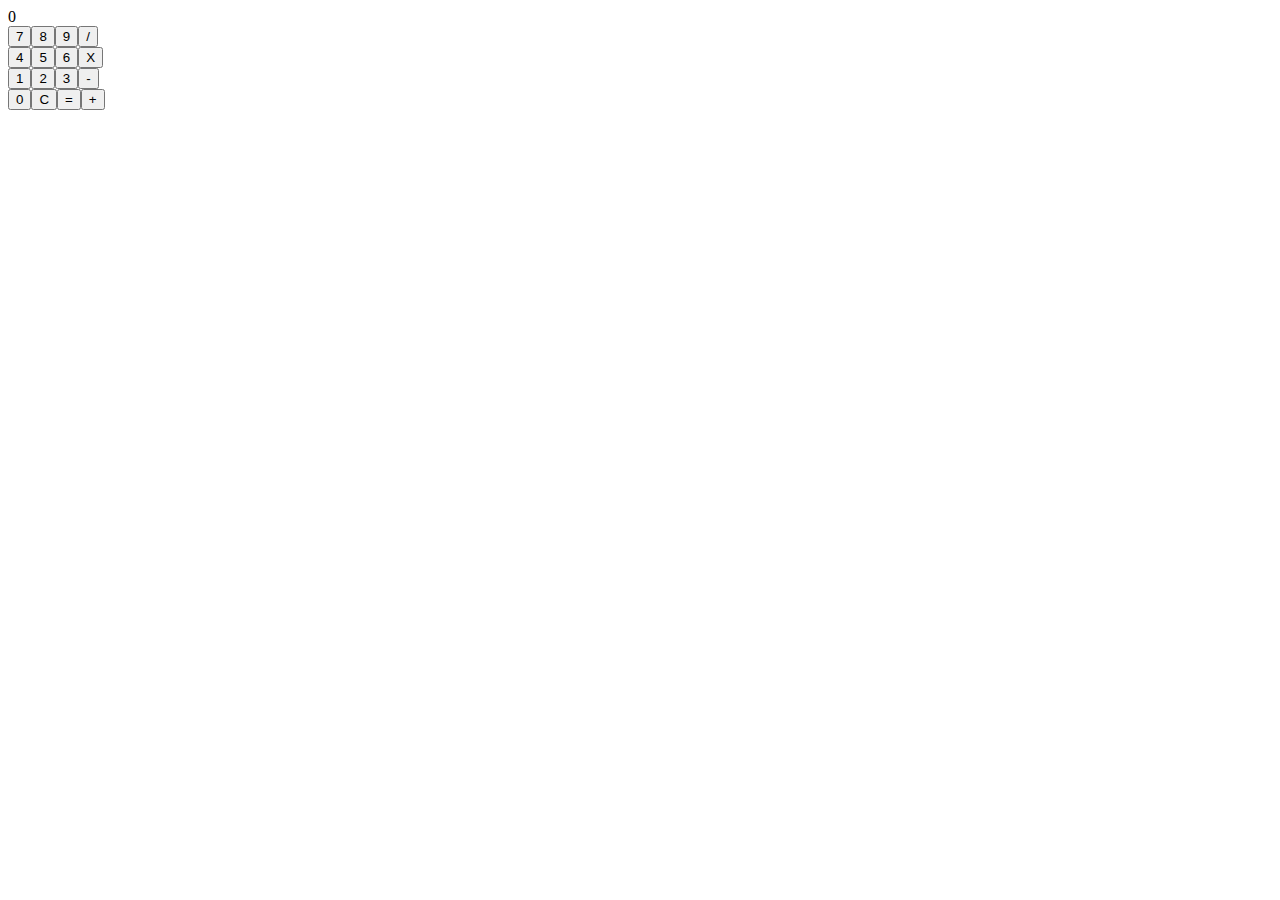
<file: calcu/index.html>
<!DOCTYPE html>
<html>
<head>
  <meta charset="utf-8">
  <meta name="viewport" content="width=device-width">
  <title>Calculator</title>
</head>
<body>
  <div id="calculator" class="calculator">
    <div class="calculator-display">
      <span id="calculator-output" class="calculator-output">0</span>
    </div>
    <div class="calculator-keyboard">
      <div class="calculator-row">
        <button data-type="number" data-value="7" class="calculator-key number">7</buttom>
        <button data-type="number" data-value="8" class="calculator-key number">8</buttom>
        <button data-type="number" data-value="9" class="calculator-key number">9</buttom>
        <button data-type="operator" data-value="/" class="calculator-key operator">/</buttom>
      </div>
      <div class="calculator-row">
        <button data-type="number" data-value="4" class="calculator-key number">4</buttom>
        <button data-type="number" data-value="5" class="calculator-key number">5</buttom>
        <button data-type="number" data-value="6" class="calculator-key number">6</buttom>
        <button data-type="operator" data-value="*" class="calculator-key operator">X</buttom>
      </div>
      <div class="calculator-row">
        <button data-type="number" data-value="1" class="calculator-key number">1</buttom>
        <button data-type="number" data-value="2" class="calculator-key number">2</buttom>
        <button data-type="number" data-value="3" class="calculator-key number">3</buttom>
        <button data-type="operator" data-value="-" class="calculator-key operator">-</buttom>
      </div>
      <div class="calculator-row">
        <button data-type="number" data-value="0" class="calculator-key number">0</buttom>
        <button data-type="action" data-value="C" class="calculator-key operator">C</buttom>
        <button data-type="action" data-value="=" class="calculator-key operator">=</buttom>
        <button data-type="operator" data-value="+" class="calculator-key operator">+</buttom>
      </div>
    </div>
  </div>
</body>
</html>
</file>
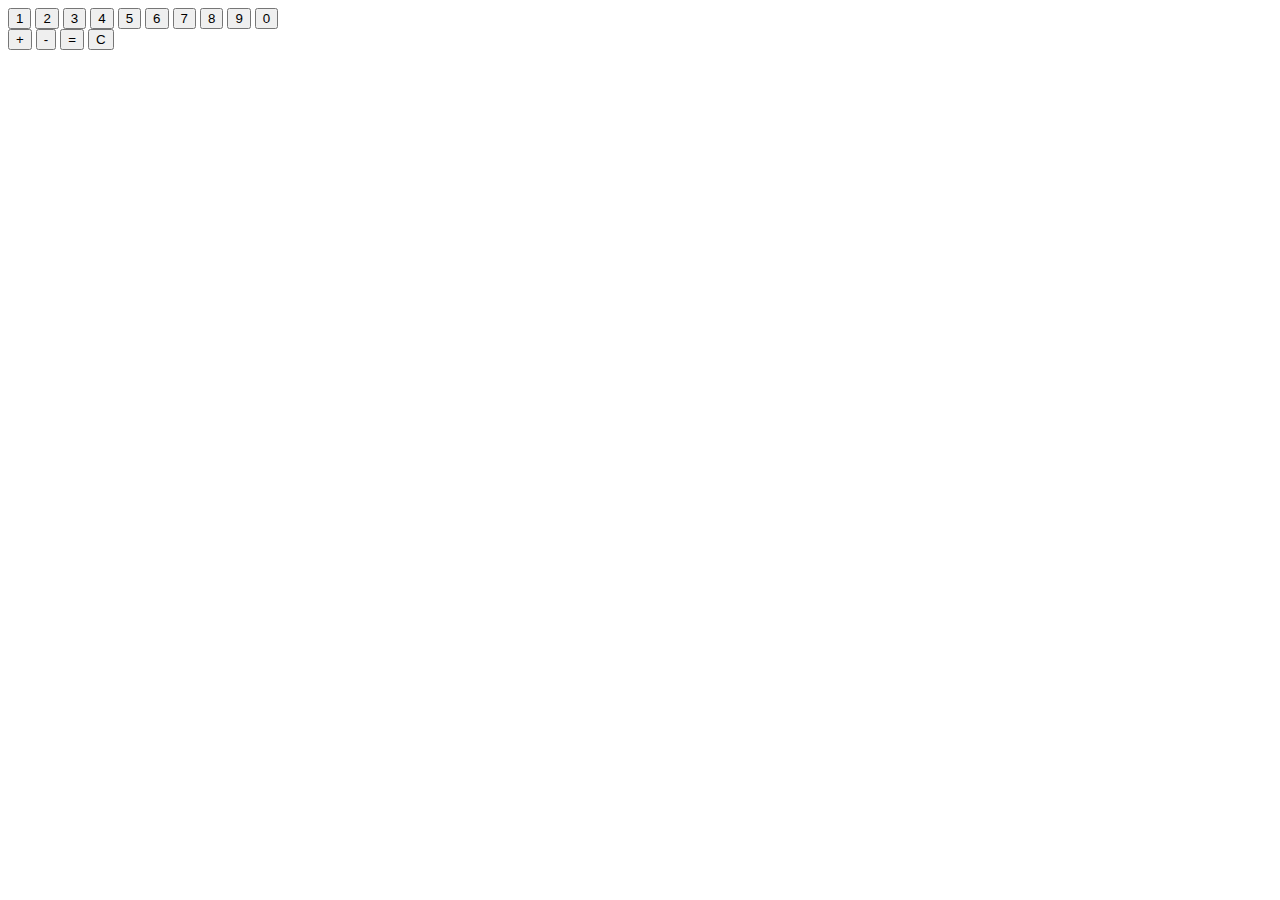
<file: calculator/calculator.html>
<!DOCTYPE html>
  <html>
  <head>
    <meta charset="utf-8">
    <meta name="viewport" content="width=device-width">
    <title>Calculator</title>
  </head>
  <body>
    <div class="calculator">
      <div class="display"></div>
      <div class="keypad">
        <button class="key" data-key="1">1</button>
        <button class="key" data-key="2">2</button>
        <button class="key" data-key="3">3</button>
        <button class="key" data-key="4">4</button>
        <button class="key" data-key="5">5</button>
        <button class="key" data-key="6">6</button>
        <button class="key" data-key="7">7</button>
        <button class="key" data-key="8">8</button>
        <button class="key" data-key="9">9</button>
        <button class="key" data-key="0">0</button>
      </div>
      <div class="operator-pad">
        <button class="key" data-key="+">+</button>
        <button class="key" data-key="-">-</button>
        <button class="key" data-key="=">=</button>
        <button class="key" data-key="C">C</button>
      </div>
    </div>
  </body>
</html>
</file>
